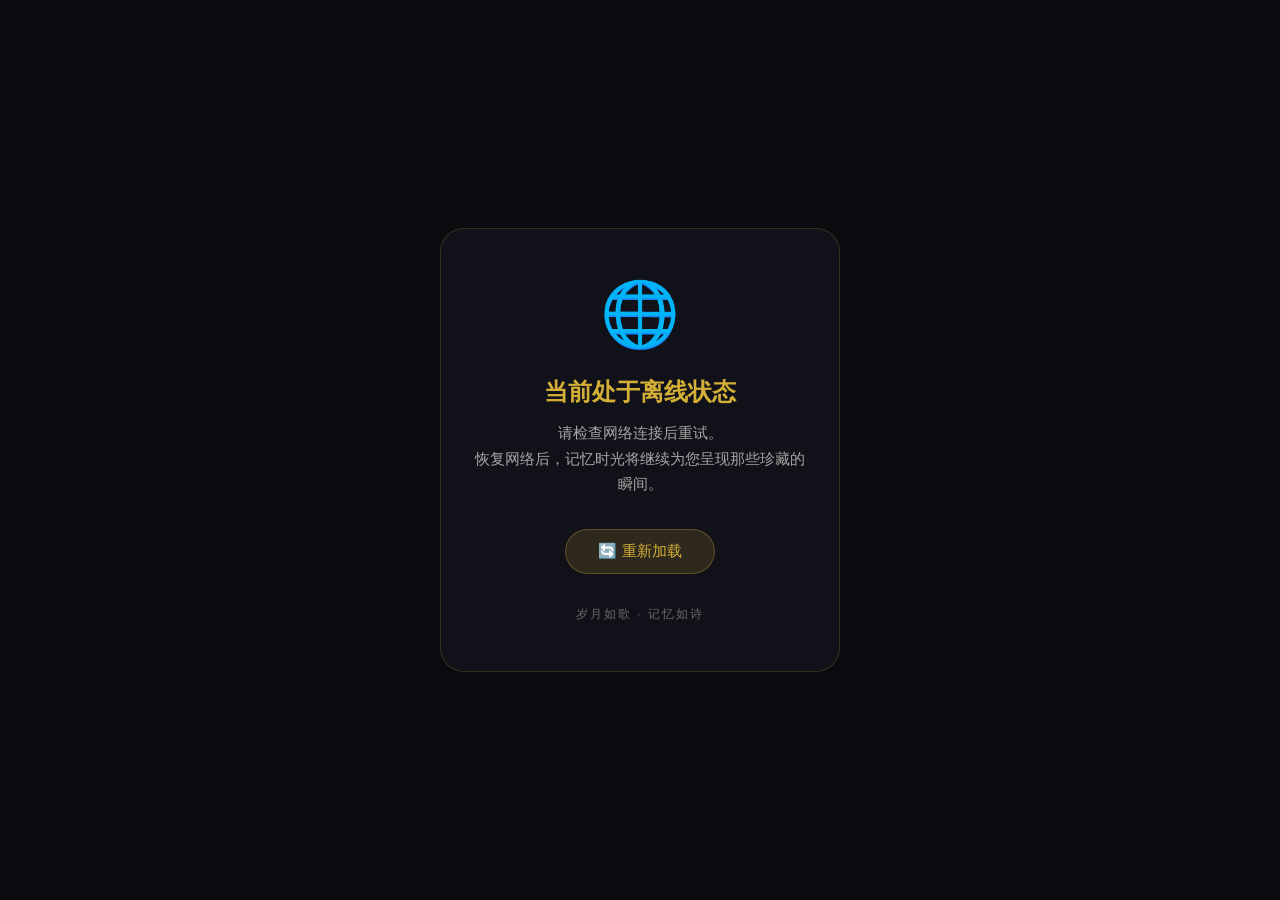
<file: templates/offline.html>
<!DOCTYPE html>
<html lang="zh-CN">
<head>
    <meta charset="UTF-8">
    <meta name="viewport" content="width=device-width, initial-scale=1.0">
    <title>离线 - 记忆时光</title>
    <style>
        * { margin: 0; padding: 0; box-sizing: border-box; }
        body {
            background: #0a0a0f;
            color: #e8e6e3;
            font-family: 'Noto Sans SC', 'PingFang SC', 'Microsoft YaHei', sans-serif;
            display: flex; align-items: center; justify-content: center;
            min-height: 100vh; min-height: 100dvh;
            text-align: center;
            padding: 24px;
        }
        .offline-card {
            background: rgba(20, 20, 30, 0.7);
            border: 1px solid rgba(212, 175, 55, 0.2);
            border-radius: 24px;
            padding: 48px 32px;
            max-width: 400px;
            width: 100%;
        }
        .offline-icon { font-size: 64px; margin-bottom: 24px; }
        .offline-title { 
            font-family: 'Noto Serif SC', serif;
            font-size: 24px; font-weight: 700;
            color: #d4af37; margin-bottom: 12px;
        }
        .offline-desc { color: #a8a6a3; font-size: 15px; line-height: 1.7; margin-bottom: 32px; }
        .offline-btn {
            display: inline-block;
            background: rgba(212, 175, 55, 0.15);
            color: #d4af37;
            border: 1px solid rgba(212, 175, 55, 0.3);
            padding: 12px 32px;
            border-radius: 50px;
            text-decoration: none;
            font-size: 15px;
            transition: all 0.3s;
        }
        .offline-btn:hover { background: rgba(212, 175, 55, 0.25); }
        .offline-footer {
            margin-top: 32px;
            color: #6b6966;
            font-size: 12px;
            letter-spacing: 2px;
        }
    </style>
</head>
<body>
    <div class="offline-card">
        <div class="offline-icon">🌐</div>
        <h1 class="offline-title">当前处于离线状态</h1>
        <p class="offline-desc">请检查网络连接后重试。<br>恢复网络后，记忆时光将继续为您呈现那些珍藏的瞬间。</p>
        <a href="/" class="offline-btn" onclick="window.location.reload()">🔄 重新加载</a>
        <div class="offline-footer">岁月如歌 · 记忆如诗</div>
    </div>
</body>
</html>
</file>
